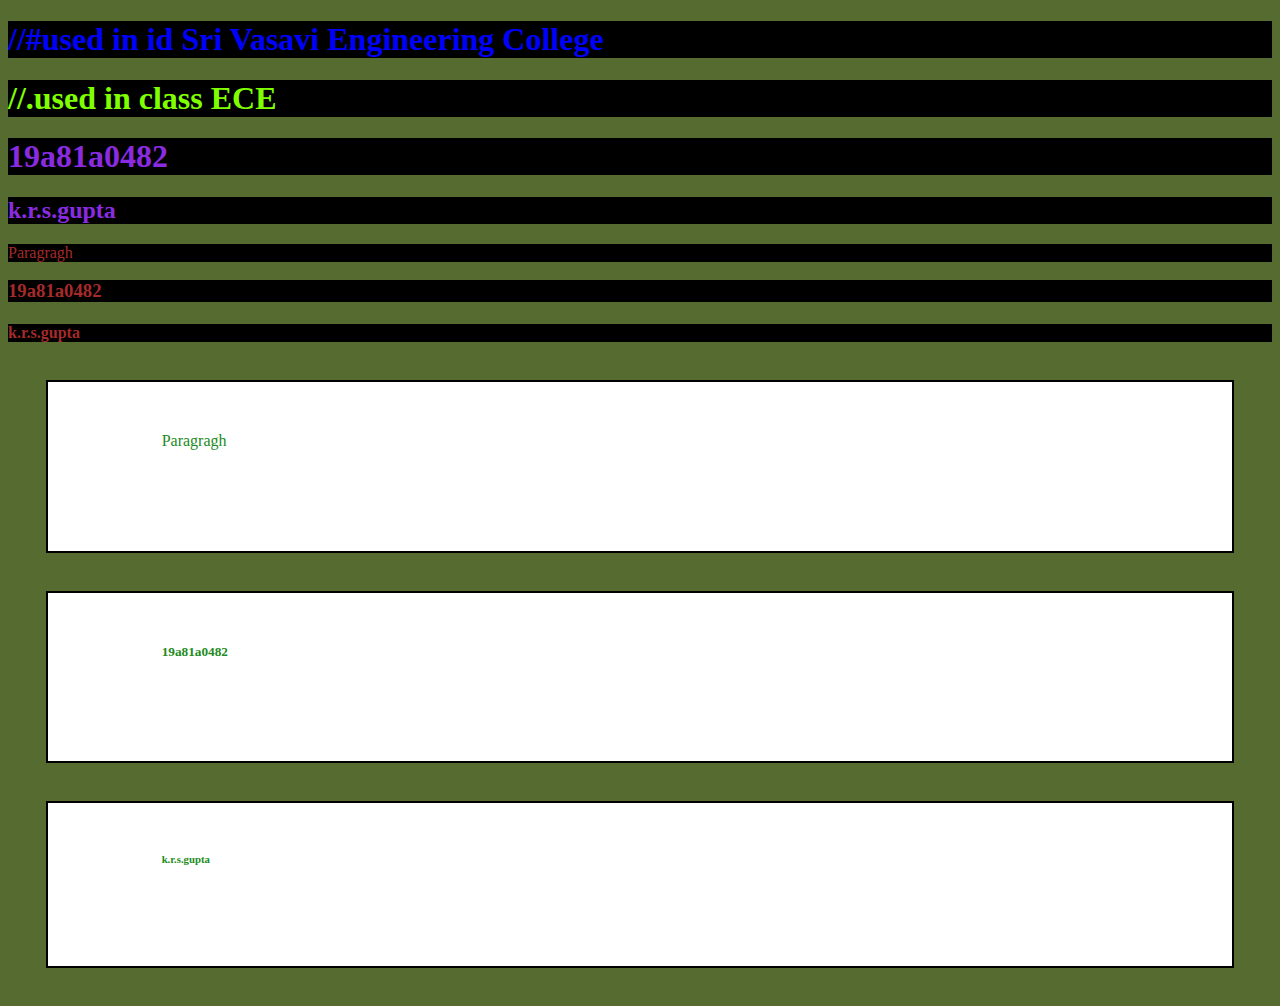
<file: index.html>
<!DOCTYPE html>
<html lang="en">
<head>
    <meta charset="UTF-8">
    <meta http-equiv="X-UA-Compatible" content="IE=edge">
    <meta name="viewport" content="width=device-width, initial-scale=1.0">
    <title>CSS</title>
    <link rel="stylesheet" href="style.css">
    <style>
        .gupta{
            color: chartreuse;
            background-color: black;
        }
    </style>
    <style>
        #gupta{
             color: blue;
            background-color: black;
        }
    </style>
    <style>
        h1,h2{
            color: blueviolet;
            background-color: black;
        }
    </style>
     <style>
        h3,h4,.prg{
            color:brown;
            background-color: black;
        }
    </style>
    <style>
        *{
            background-color: darkolivegreen;
        }
    </style>
    <style>
        h5,h6,.mp{
            color: forestgreen;
            background-color:white;
            border: 2px solid black;
            padding: 4% 6% 8% 9%;
            margin: 3%;
        }
    </style>
</head>
<body>
    <h1 id="gupta">//#used in id
        Sri Vasavi Engineering College
    </h1>
    <h1 class="gupta">//.used in class
        ECE
    </h1>
    <h1>19a81a0482</h1>
    <h2>k.r.s.gupta</h2>
    <p class="prg">Paragragh</p>  
    <h3>19a81a0482</h1>
    <h4>k.r.s.gupta</h2>
    <p class="mp">Paragragh</p>  
    <h5>19a81a0482</h1>
    <h6>k.r.s.gupta</h2>   

</body>
</html>
</file>
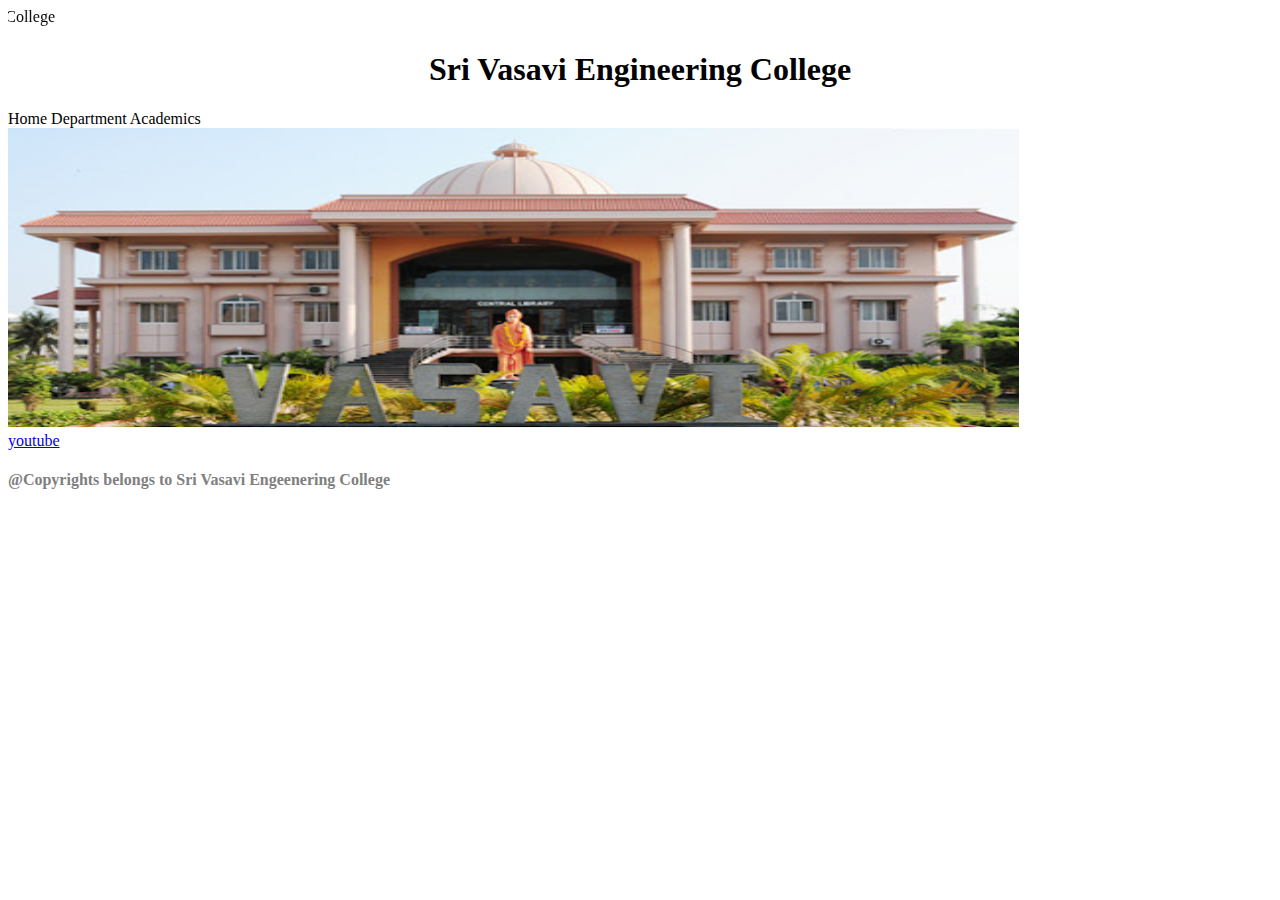
<file: home.html>
<!DOCTYPE html>
<html lang="en">
<head>
    <meta charset="UTF-8">
    <meta http-equiv="X-UA-Compatible" content="IE=edge">
    <meta name="viewport" content="width=device-width, initial-scale=1.0">
    <title>HOME PAGE</title>
</head>
<body>
    <header>
        <marquee behavior="" direction="right">
            BEST College 
        </marquee>
        <center>
            <h1>
                Sri Vasavi Engineering College
            </h1>
        </center>
        <nav>
            <span>
               Home
            </span>
            <span>
                Department
             </span>
             <span>
                Academics
             </span>
        </nav>
    </header>
    <div>
        <img src="./clg.jpg" alt=""width="80%" height="300px"><br>
        <a href="https://www.youtube.com/">youtube</a>
    </div>
    <footer>
        <font color="gray">
            <h4>
                @Copyrights belongs to Sri Vasavi Engeenering College
            </h4>
        </font>
    </footer>
</body>
</html>
</file>
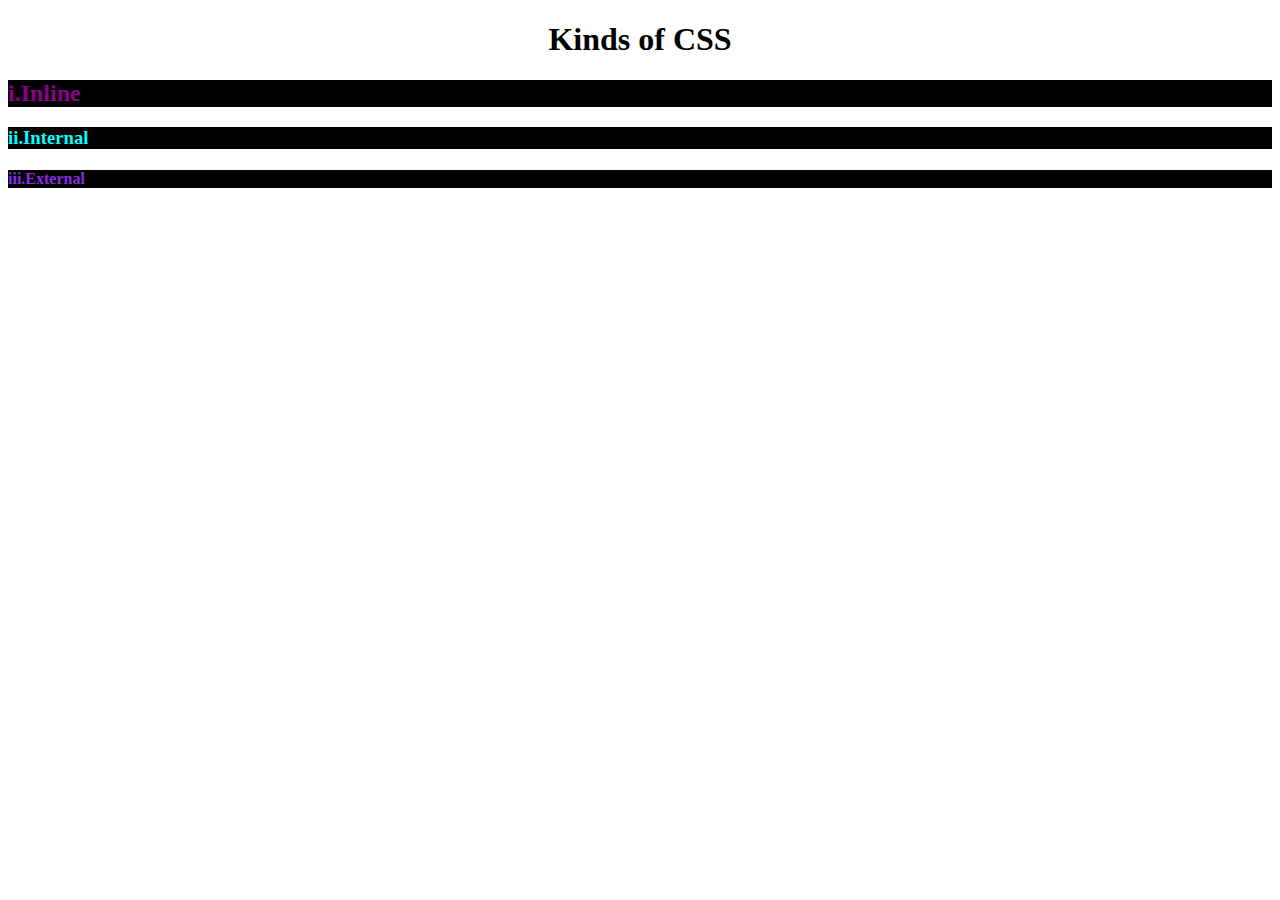
<file: kindsofcss.html>
<!DOCTYPE html>
<html lang="en">
<head>
    <meta charset="UTF-8">
    <meta http-equiv="X-UA-Compatible" content="IE=edge">
    <meta name="viewport" content="width=device-width, initial-scale=1.0">
    <link rel="stylesheet" href="kinds.css">
    <title>Document</title>
    <style>
        h3{
            color: aqua;
            background-color: black;
        }
    </style>
</head>
<body>
    <center>
        <h1>Kinds of CSS</h1>
    </center>
    <h2 style="color:darkmagenta;background-color: black;">i.Inline</h2>
    <h3>ii.Internal</h3>
    <h4>iii.External</h4>
</body>
</html>
</file>
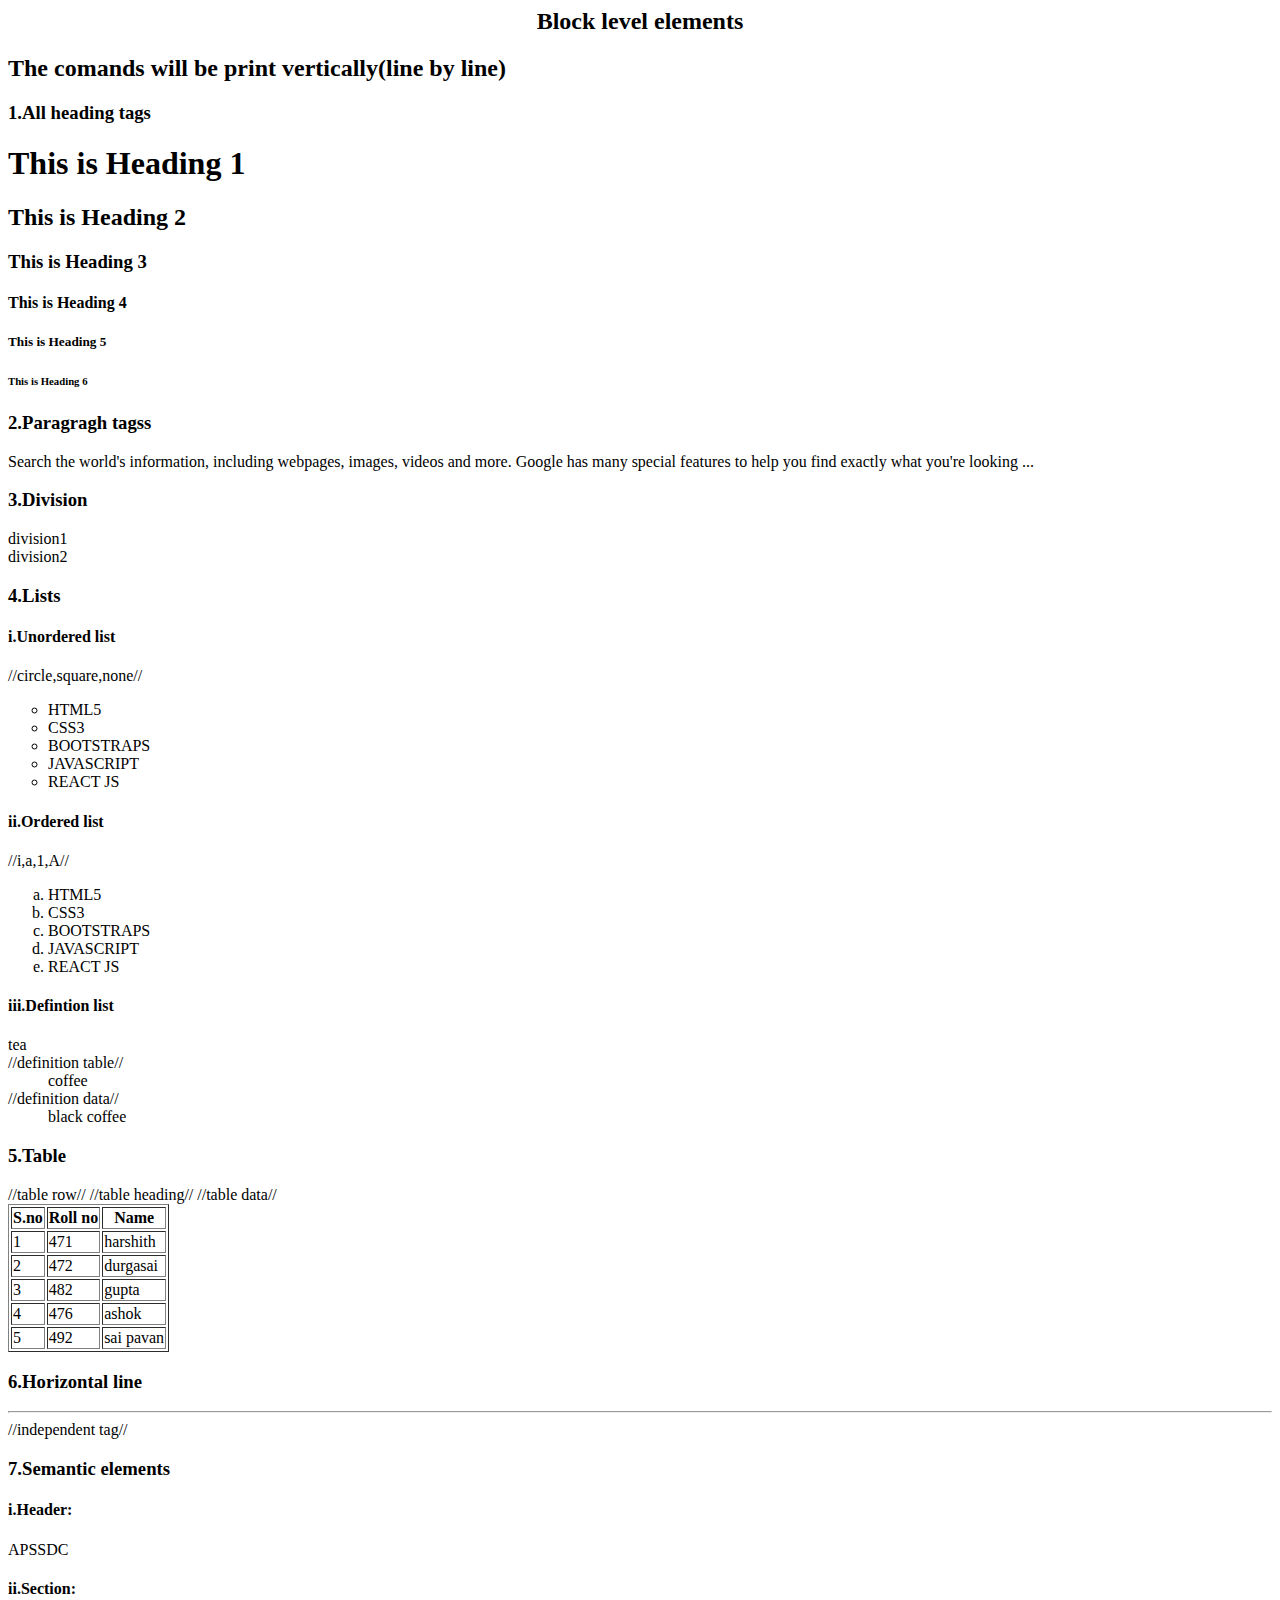
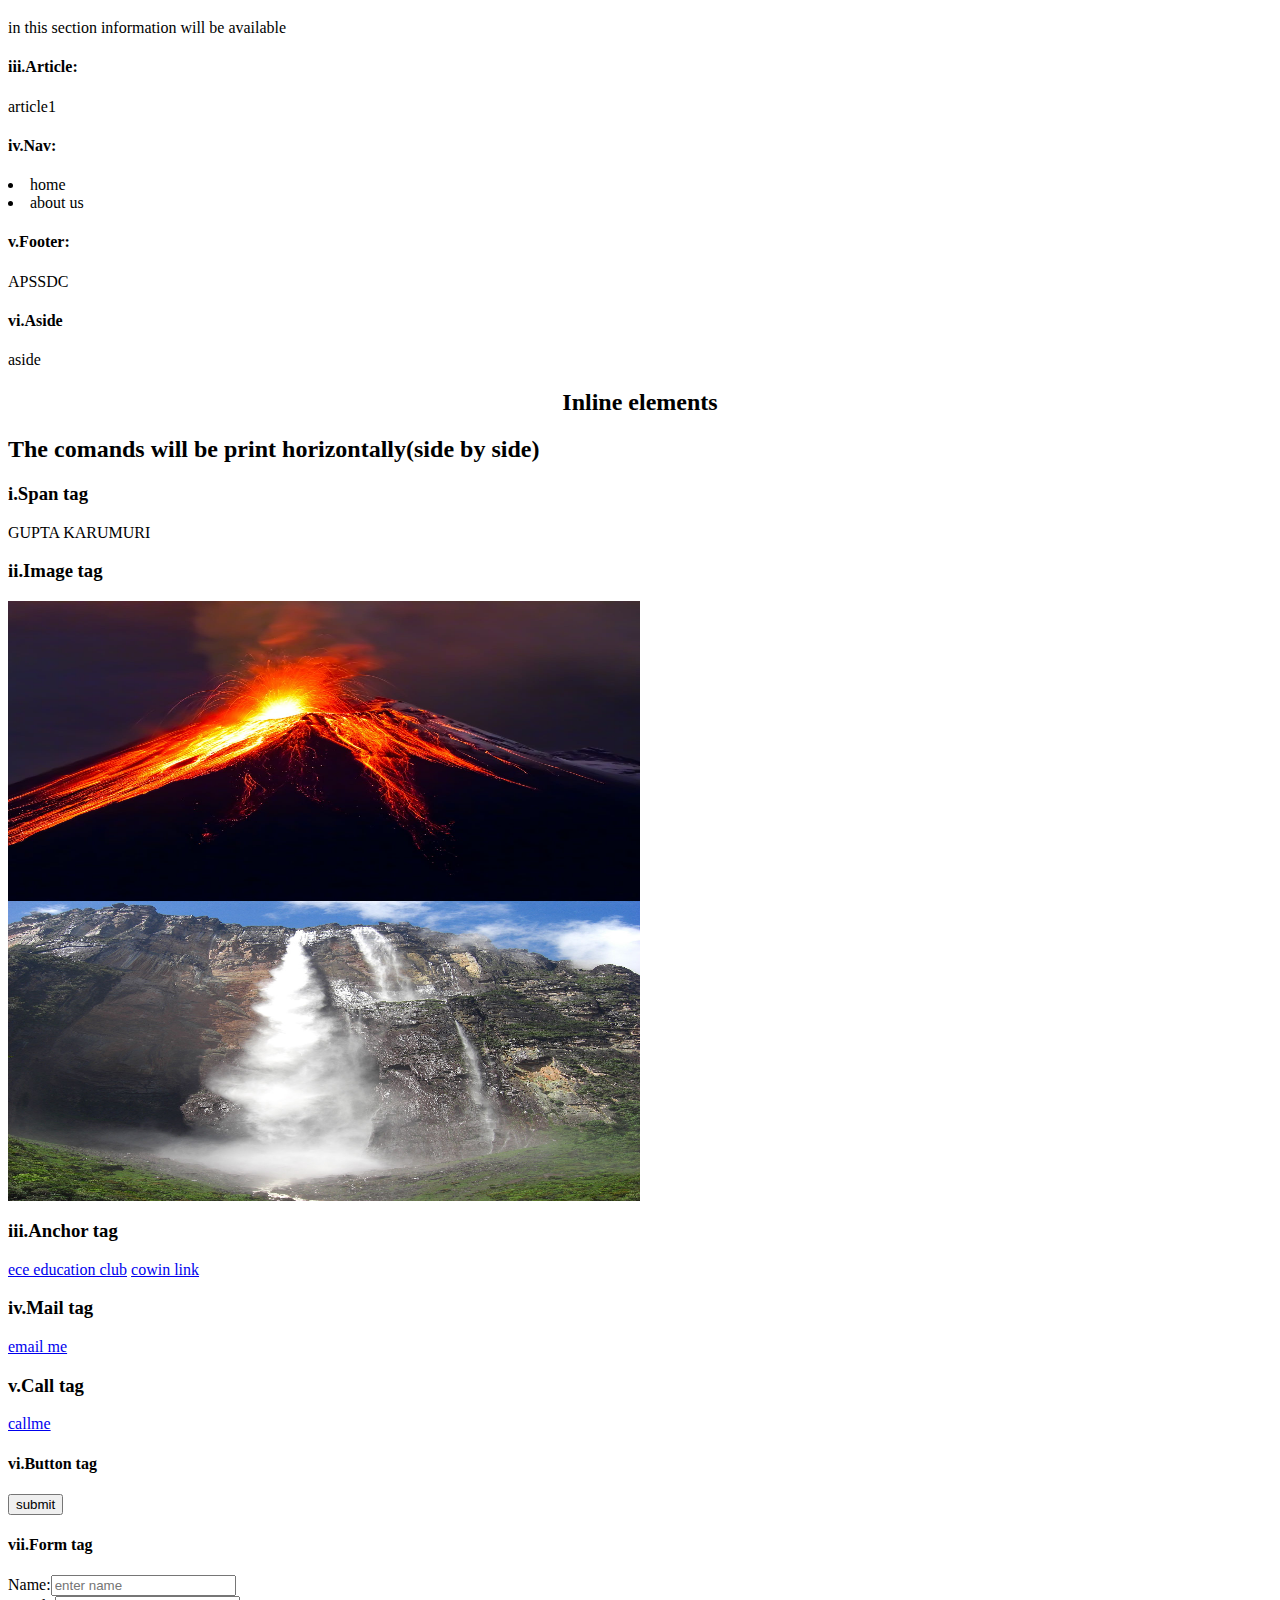
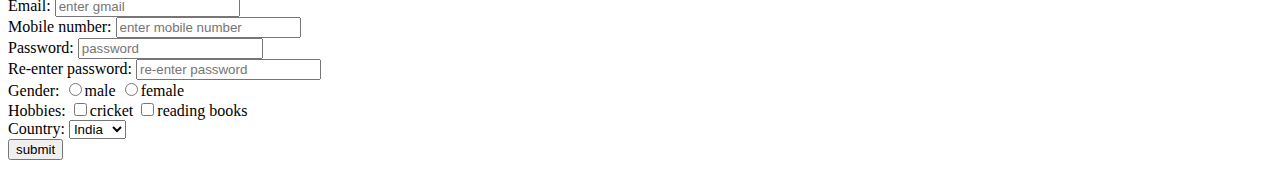
<file: sample.html>
<html>
<head>
<title>GUPTA</title>
</head>
<body>
<center>
    <h2>Block level elements</h2>
</center>
<h2>The comands will be print vertically(line by line)</h2>
<h3>1.All heading tags</h3>
<h1> This is Heading 1</h1>
<h2> This is Heading 2</h2>
<h3> This is Heading 3</h3>
<h4> This is Heading 4</h4>
<h5> This is Heading 5</h5>
<h6> This is Heading 6</h6>

<h3>2.Paragragh tagss</h3>
<p>Search the world's information, including webpages, images, videos and more.
 Google has many special features to help you find exactly what you're looking ...</p>

 <h3>3.Division</h3>
 <div>division1 </div>
<div>division2 </div>

<h3>4.Lists</h3>
<h4>i.Unordered list</h4>//circle,square,none//
<ul type="circle">
    <li>HTML5</li>
    <li>CSS3</li>
    <li>BOOTSTRAPS</li>
    <li>JAVASCRIPT</li>
    <li>REACT JS</li>
</ul>

<h4>ii.Ordered list</h4>//i,a,1,A//
<ol type="a">
    <li>HTML5</li>
    <li>CSS3</li>
    <li>BOOTSTRAPS</li>
    <li>JAVASCRIPT</li>
    <li>REACT JS</li>
</ol>

<h4>iii.Defintion list</h4>
<dl>
    <dt>tea</dt>//definition table//
    <dd>coffee</dd>//definition data//
    <dd>black coffee</dd>
</dl>

<h3>5.Table</h3>
<table border="1">
    <tr>//table row//
        <th>S.no</th>//table heading//
        <th>Roll no</th>
        <th>Name</th>
    </tr>
    <tr>
        <td>1</td>//table data//
        <td>471</td>
        <td>harshith</td>
    </tr>
    <tr>
        <td>2</td>
        <td>472</td>
        <td>durgasai</td>
    </tr>
    <tr>
        <td>3</td>
        <td>482</td>
        <td>gupta</td>
    </tr>
    <tr>
        <td>4</td>
        <td>476</td>
        <td>ashok</td>
    </tr>
    <tr>
        <td>5</td>
        <td>492</td>
        <td>sai pavan</td>
    </tr>
</table>

<h3>6.Horizontal line</h3>
<hr/>//independent tag//

<h3>7.Semantic elements</h3>

<h4>i.Header:</h4>
<header>
    APSSDC
</header>

<h4>ii.Section:</h4>
<section>
    in this section information will be available
</section>

<h4>iii.Article:</h4>
<article>
    article1
</article>

<h4>iv.Nav:</h4>
<nav>
    <li>home</li>
    <li>about us</li>
</nav>

<h4>v.Footer:</h4>
<footer>
    APSSDC
</footer>

<h4>vi.Aside</h4>
<aside>
    aside
</aside>

<center>
    <h2>Inline elements</h2>
</center>
<h2>The comands will be print horizontally(side by side)</h2>
<h3>i.Span tag</h3>
<span>
    GUPTA
</span>
<span>
    KARUMURI
</span>

<h3>ii.Image tag</h3>

<img src="volcano.jpg" alt="image" width="50%" height="300px">
<img src="waterfall.jpg" alt="image" width="50%" height="300px">

<h3>iii.Anchor tag</h3>
<a href="https://sites.google.com/view/ece-educational-club/home">ece education club</a>
<a href="https://www.cowin.gov.in/">cowin link</a>

<h3>iv.Mail tag</h3>
<a href="rsgupta.karumuri@gmail.com"> email me</a>

<h3>v.Call tag</h3>
<a href="9652580337">callme</a>

<h4>vi.Button tag</h4>
<button>submit</button>

<h4>vii.Form tag</h4>
<form>
    Name:<input type="text" placeholder="enter name"required><br>
    Email: <input type="text"placeholder="enter gmail"required><br>
    Mobile number: <input type="number" placeholder="enter mobile number"required><br>
    Password: <input type="password" placeholder="password"required><br>
    Re-enter password: <input type="password" placeholder="re-enter password"required> <br>
    Gender: <input type="radio">male 
            <input type="radio">female <br>
    Hobbies: <input type="checkbox">cricket
             <input type="checkbox">reading books <br>
    Country: <select name="" id="">
            <option value="India">India</option>
            <option value="China">China</option>
            </select> <br>
        <button>submit</button>
</form>
</body>
</html>
</file>
<file: style.css>
h2{
    color:aqua;
    background-color:black;
}
</file>
<file: kinds.css>
h4{
    color:blueviolet;
    background-color:black;
}
</file>
